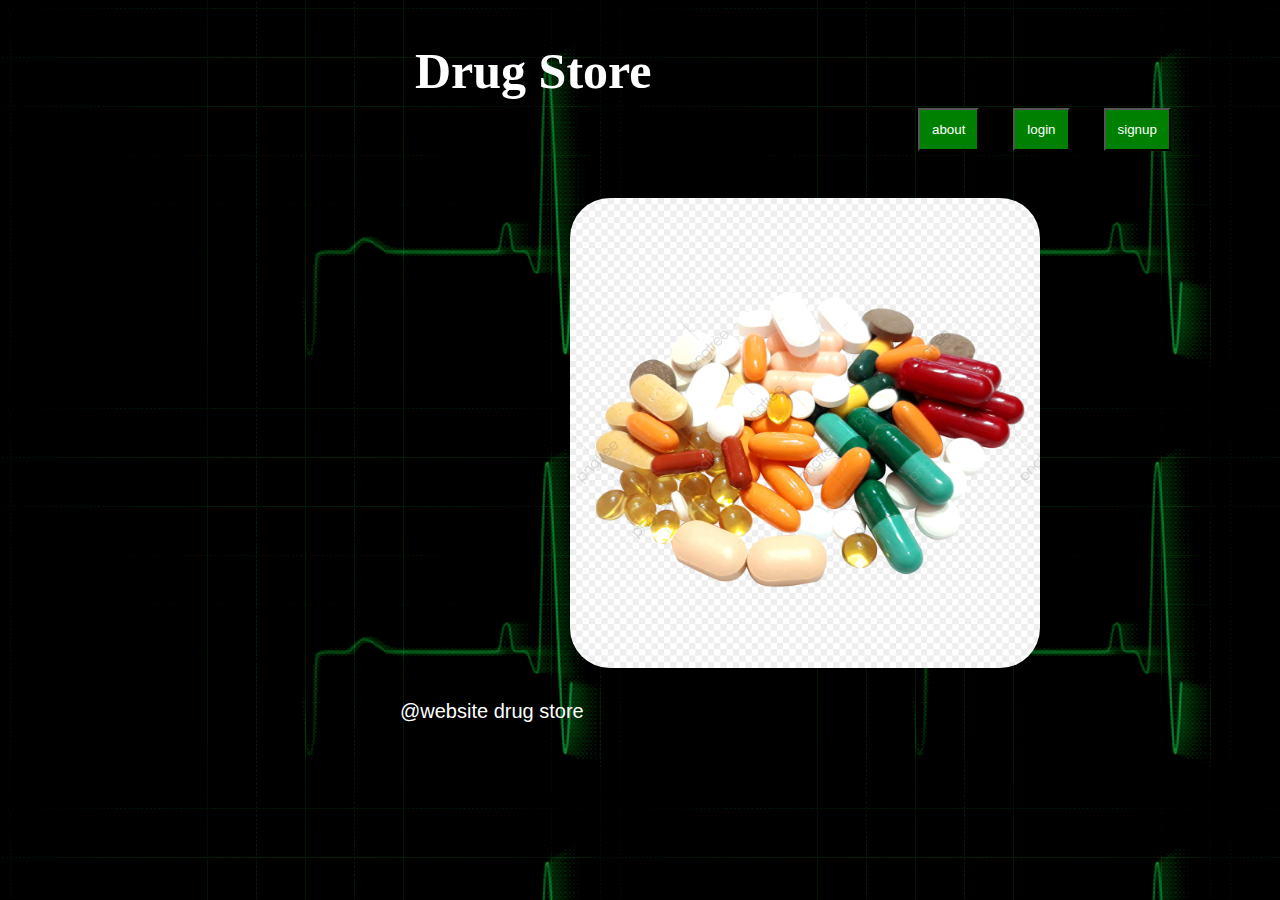
<file: index.html>
<!DOCTYPE html>
<html lang="en">
<head>
    <meta charset="UTF-8">
    <meta http-equiv="X-UA-Compatible" content="IE=edge">
    <meta name="viewport" content="width=device-width, initial-scale=1.0">
    <title>Drug store</title>
    <link rel="stylesheet"  href="style.css">
</head>
<body>
<center>
    <h1>Drug Store</h1>
    <img src="logo1.jpg">
</center>
<button>about</button>
<a href="login.html"><button>login</button></a>
<a href="signup.html"><button>signup</button></a>
<footer>
    @website drug store
</footer>
</body>

</html>
</file>
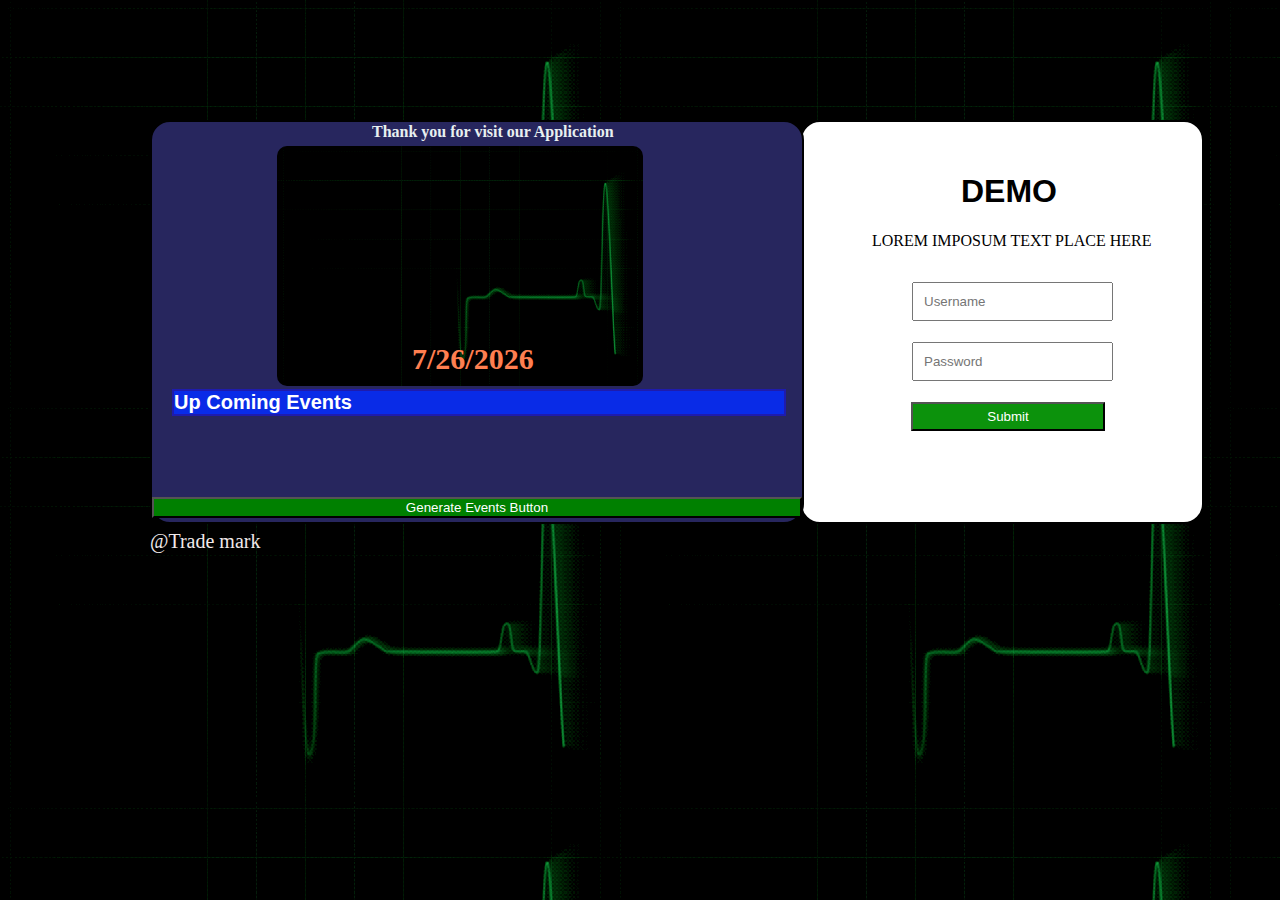
<file: login.html>
<!DOCTYPE html>
<html lang="en">
<head>
    <meta charset="UTF-8">
    <meta http-equiv="X-UA-Compatible" content="IE=edge">
    <meta name="viewport" content="width=device-width, initial-scale=1.0">
    <title>Document</title>
    <link rel="stylesheet" href="style1.css">
</head>
<body>

    
    <div id="login">
        <h1 id="name">DEMO</h1>
        <P1 id="para">LOREM IMPOSUM TEXT PLACE HERE</P1>
        <form id="myform">
        <input type="text" id="username" placeholder="Username" ><br>
        <input type="password" id="password" placeholder="Password" ><br>
        <input id="btn1" onclick="btn()" type="button" value="Submit">
        </form>
        <p id="con"></p>

    </div>
    <div id="quotes">
        <h2 id="h2">Up Coming Events</h2>
        <p id="events"></p>
        <button id="gen" onclick="gen()">Generate Events Button</button>
        <p id="p1">Thank you for visit our Application</p>
        <img src="bg.gif" id="img">
        <p id="date"></p>
        <p id="time" onfocus="time()"></p>

    </div>
    <footer id="footer">@Trade mark</footer>

</body>
<script>
    const d = new Date();
    let text = d.toLocaleDateString();
    
    document.getElementById("date").innerHTML = text;

    setInterval(myTimer, 1000);
    function myTimer() {
    const date = new Date();
    document.getElementById("time").innerHTML = date.toLocaleTimeString();
    }
    

    function gen(){
        var gen = document.getElementById("events").innerHTML = text + "sekhar birthday  wish me today";
    }
    
    function btn(){
        var user = document.getElementById("username");
        var pass = document.getElementById("password");

        if(user.value == "" || pass.value == ""){
        
            var a = document.getElementById("con").innerHTML="Please Fill the above fields!!!!!!";
           
        }
        
        
        else{
            document.getElementById("con").innerHTML="Sucessfully Logined......";
            document.getElementById('username').value = '';
            document.getElementById('password').value = '';
        }

    }
</script>
</html>
</file>
<file: style.css>
body{
    background-color: rgb(111, 247, 247);
    background-image: url(bg.gif);
}
center{
    position: absolute;
    left: 400px;
}
h1{
    position: absolute;
    left: 15px;
    font-size: 50px;
    font-weight: bold;
    font-family: 'Times New Roman', Times, serif;
    color: white;
}
img{
    position: relative;
    top: 190px;
    width: 470px;
    left: 170px;
    border-radius: 40px;

}
button{
    position: relative;
    padding: 12px;
    margin: 10px;
    margin-left: 20px;
    left: 890px;
    top: 90px;
    text-decoration: none;
    cursor: pointer;
    background-color: green;
    color: white;
}
footer{
    position: absolute;
    top: 700px;
    left: 400px;
    font-size: 20px;
    font-family: 'Gill Sans', 'Gill Sans MT', Calibri, 'Trebuchet MS', sans-serif;
    color: white;
}
</file>
<file: style1.css>
body{
    background-image: url(bg.gif);
    
}
#login{
    border: 2px solid black;
    height: 400px;
    position: absolute;
    left: 800px;
    top: 120px;
    width: 400px;
    background-color: white;
    border-radius: 20px;
    
}
#quotes{
    border: 2px solid black;
    height: 400px;
    position: absolute;
    left: 150px;
    top: 120px;
    width: 650px;
    background-color: rgb(39, 38, 94);
    border-radius: 20px;
    
}
#name{
    position: absolute;
    left: 159px;
    top: 30px;
    font-family: 'Franklin Gothic Medium', 'Arial Narrow', Arial, sans-serif;
}
#para{
    position: absolute;
    left: 70px;
    top: 110px;
}
#username{
    position: absolute;
    top: 160px;
    left: 110px;
    padding: 10px;
}
#password{
    position: absolute;
    top: 220px;
    left: 110px;
    padding: 10px;
}
#btn1{
    position: absolute;
    top: 280px;
    left: 109px;
    padding: 05px;
    width: 194px;
    background-color: rgb(12, 146, 12);
    color: white;
}
#h2{
    position: absolute;
    top: 250px;
    left: 20px;
    border: 2px solid rgb(30, 27, 173);
    width: 610px;
    background-color: rgb(9, 43, 231);
    font-weight: bold;
    color: white;
    font-size: 20px;
    font-family: 'Gill Sans', 'Gill Sans MT', Calibri, 'Trebuchet MS', sans-serif;
}
#gen{
    position: absolute;
    top: 375px;
    width: 650px;
    background-color: green;
    color: white;
}
#events{
    position: absolute;
    top: 300px;
    left: 30px;
    font-size: 25px;
    width: 650px;
    color: red;
    font-weight: bold;
}
#img{
    position: absolute;
    left: 125px;
    top: 24px;
    border-radius: 10px;
    height: 240px;
}
#footer{
    position: absolute;
    top: 530px;
    left: 150px;
    font-size: 20px;
    width: 650px;
    color: rgb(240, 233, 234);
    
}
#p1{
    position: absolute;
    top: -15px;
    left: 220px;
    color: rgb(232, 239, 240);
    font-weight: bold;
}
#date{
    position: absolute;
    left: 260px;
    color: coral;
    top: 190px;
    font-size: 30px;
    font-weight: bold;
    font-family: Georgia, 'Times New Roman', Times, serif;
    
}
#time{
    position: absolute;
    left: 250px;
    color: coral;
    top: 5px;
    font-size: 30px;
    font-weight: bold;
    font-family: Georgia, 'Times New Roman', Times, serif;
}
#con{
    position: absolute;
    left: 100px;
    color: red;
    top: 300px;
    font-size: 15px;
    font-weight: bold;
    font-family: Georgia, 'Times New Roman', Times, serif;
}
</file>
